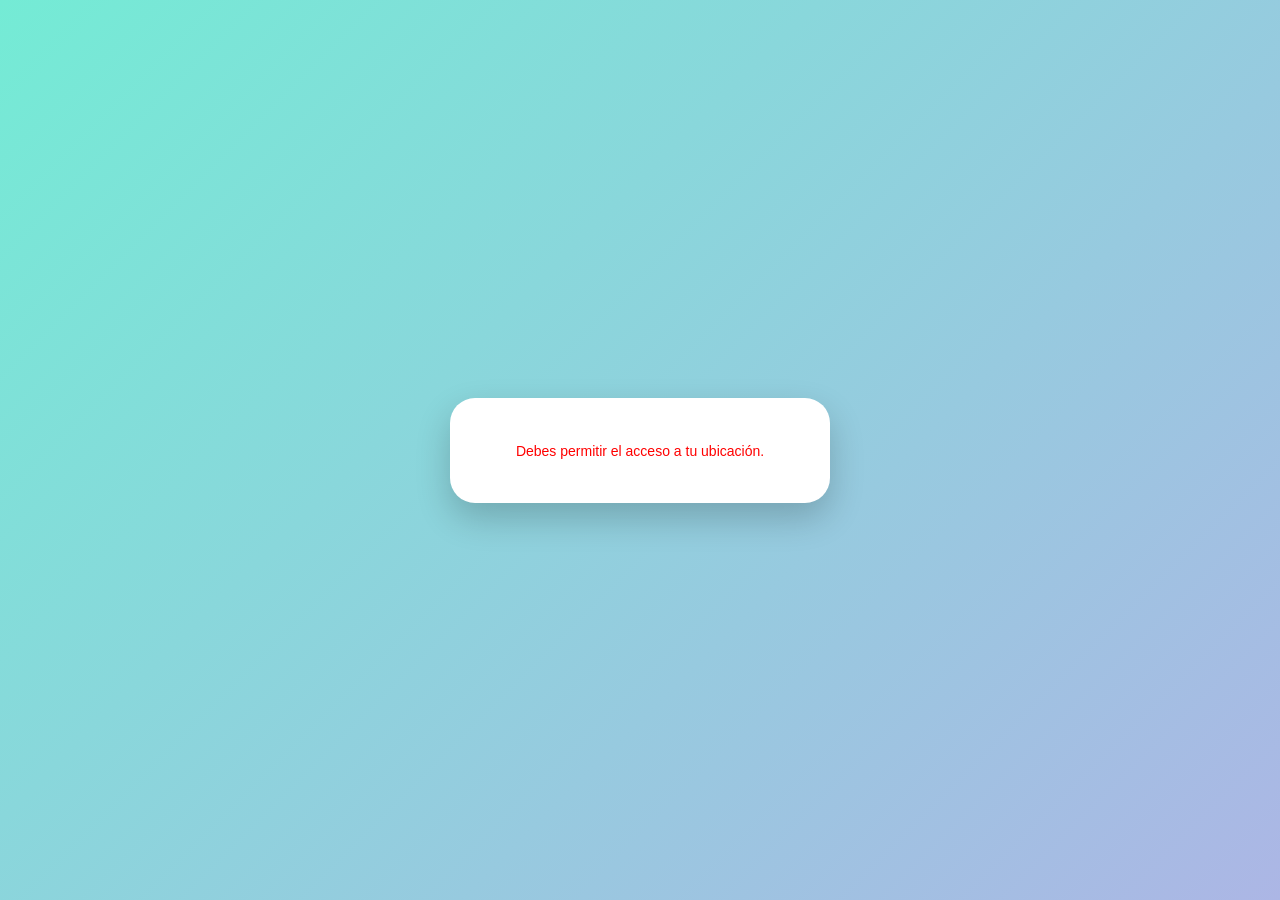
<file: index.html>
<!DOCTYPE html>
<html lang="es">
<head>
    <meta charset="UTF-8">
    <meta name="viewport" content="width=device-width, initial-scale=1.0">
    <title>App Clima Local - Sin Claves</title>
	<link rel="icon" type="image/svg+xml" href="icono.svg">
	<link rel="manifest" href="manifest.json">
	<link rel="stylesheet" href="estilo.css" />
	<script src="script.js"></script>
</head>
<body>

<div class="card">
    <div id="pantalla-carga">
        <p class="loading">Solicitando ubicación...</p>
    </div>

    <div id="info-clima" style="display: none;">
        <h2 id="ciudad">Cargando...</h2>
        <div id="icono">☀️</div>
        <div class="temp" id="temp">--°C</div>
        <div class="desc" id="desc">Despejado</div>
		<div id="pronostico" style="display: flex; justify-content: space-between; margin-top: 25px; border-top: 1px solid #eee; padding-top: 20px; width: 100%;">
			<!-- Las tarjetas se generan aquí -->
		</div><br><br>
        <button onclick="obtenerUbicacion()">Actualizar</button>
    </div>
    
    <p id="error-msg" style="color: red; font-size: 14px; margin-top: 15px;"></p>
</div>

</body>
</html>
</file>
<file: estilo.css>
body {
            font-family: 'Segoe UI', Tahoma, Geneva, Verdana, sans-serif;
            background: linear-gradient(135deg, #74ebd5 0%, #acb6e5 100%);
            height: 100vh;
            margin: 0;
            display: flex;
            align-items: center;
            justify-content: center;
        }
        .card {
            background: white;
            padding: 30px;
            border-radius: 25px;
            box-shadow: 0 15px 35px rgba(0,0,0,0.2);
            width: 320px;
            text-align: center;
        }
        #icono { font-size: 80px; margin: 15px 0; }
        .temp { font-size: 55px; font-weight: bold; color: #def; }
        .desc { color: #666; font-size: 1.2rem; margin-bottom: 20px; }
        .loading { font-style: italic; color: #888; }
        button {
            background: #007bff;
            color: white;
            border: none;
            padding: 10px 20px;
            border-radius: 10px;
            cursor: pointer;
            transition: background 0.3s;
        }
        button:hover { background: #0056b3; }
		
		#icono {
    transition: transform 0.5s ease;
    animation: float 3s ease-in-out infinite;
}

@keyframes float {
    0% { transform: translateY(0px); }
    50% { transform: translateY(-10px); }
    100% { transform: translateY(0px); }
}

/* Efecto de pulso para la probabilidad de lluvia */
.prob-lluvia {
    font-weight: bold;
    animation: pulse 2s infinite;
}

@keyframes pulse {
    0% { opacity: 1; }
    50% { opacity: 0.5; }
    100% { opacity: 1; }
}

		
		@media (prefers-color-scheme: dark) {
			.card { background: #333; color: white; }
			.desc { color: #bbb; }
		}
</file>
